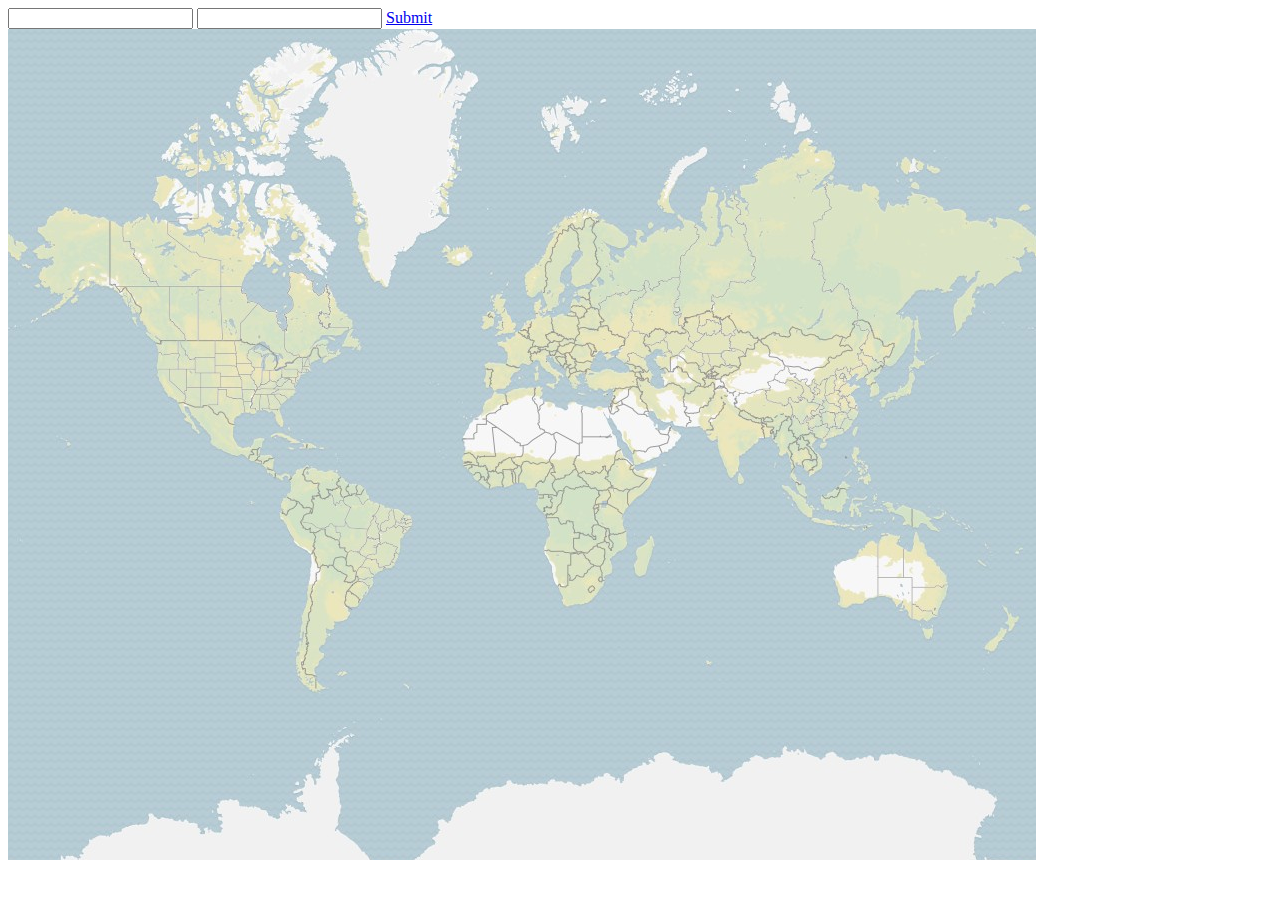
<file: templates/login.html>
<!DOCTYPE html>
<html>
    <head>
        <title>Page Title</title>
    </head>
    <body>
        <input>
        <input>
        <a href="{{ url_for('main') }}">Submit</a>
        <img src="/static/img/Map.PNG">
    </body>
</html>
</file>
